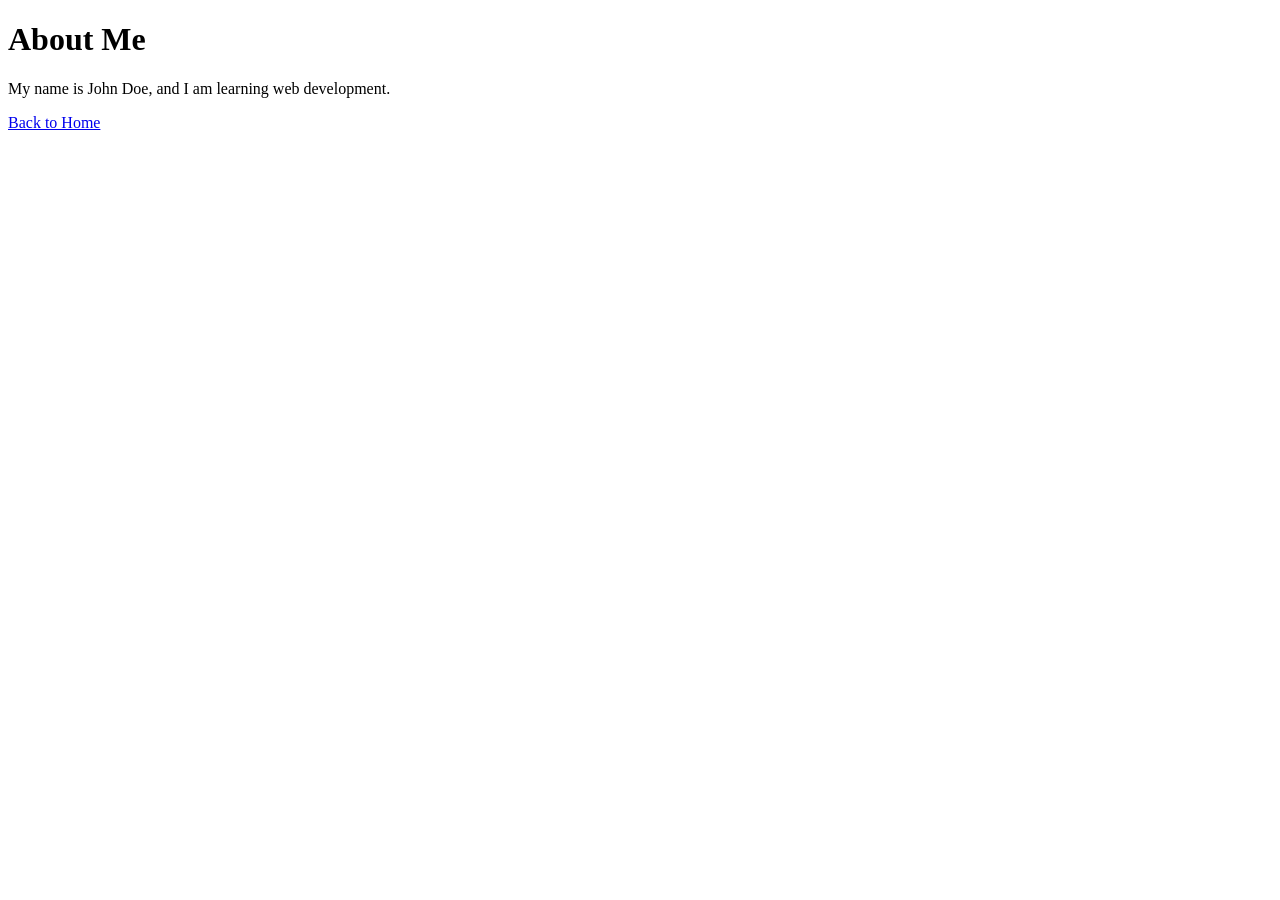
<file: about.html>
<!DOCTYPE html>
<html lang="en">
<head>
    <meta charset="UTF-8">
    <meta name="viewport" content="width=device-width, initial-scale=1.0">
    <title>About Me</title>
</head>
<body>
    <h1>About Me</h1>
    <p>My name is John Doe, and I am learning web development.</p>
    <a href="index.html">Back to Home</a>
</body>
</html>
</file>
